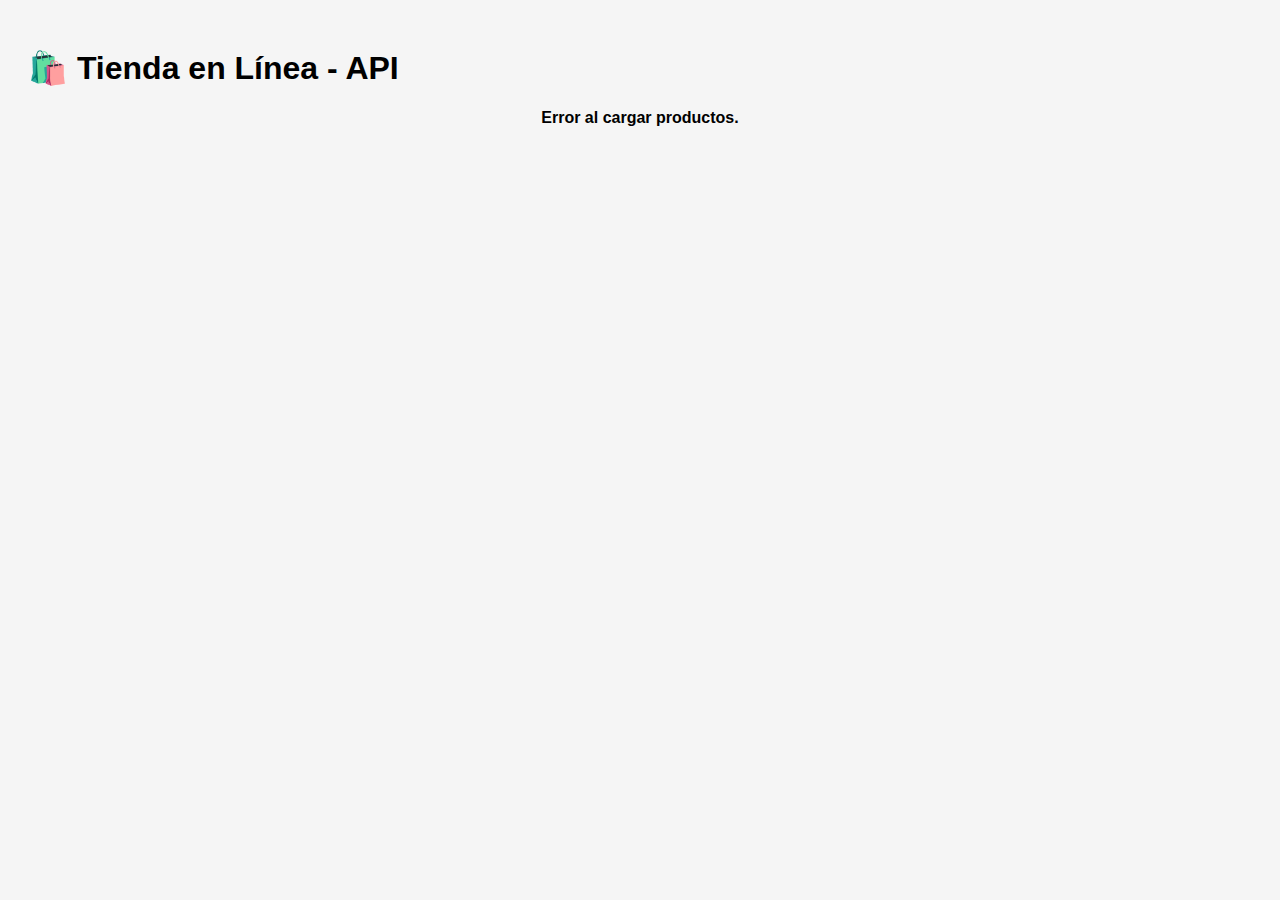
<file: docs/practica-10/index.html>
<!DOCTYPE html>
<html lang="es">
<head>
  <meta charset="UTF-8" />
  <meta name="viewport" content="width=device-width, initial-scale=1.0"/>
  <title>Práctica 10 - Tienda con API</title>
  <style>
    body {
      font-family: Arial, sans-serif;
      padding: 20px;
      background-color: #f5f5f5;
    }

    .producto {
      border: 1px solid #ccc;
      padding: 15px;
      margin: 15px;
      background: #fff;
    }

    img {
      max-width: 100px;
    }

    .loader {
      text-align: center;
      font-weight: bold;
    }
  </style>
</head>
<body>

  <h1>🛍️ Tienda en Línea - API</h1>

  <div class="loader" id="loader">Cargando productos...</div>
  <div id="productos"></div>

  <script src="main.js"></script>
</body>
</html>
</file>
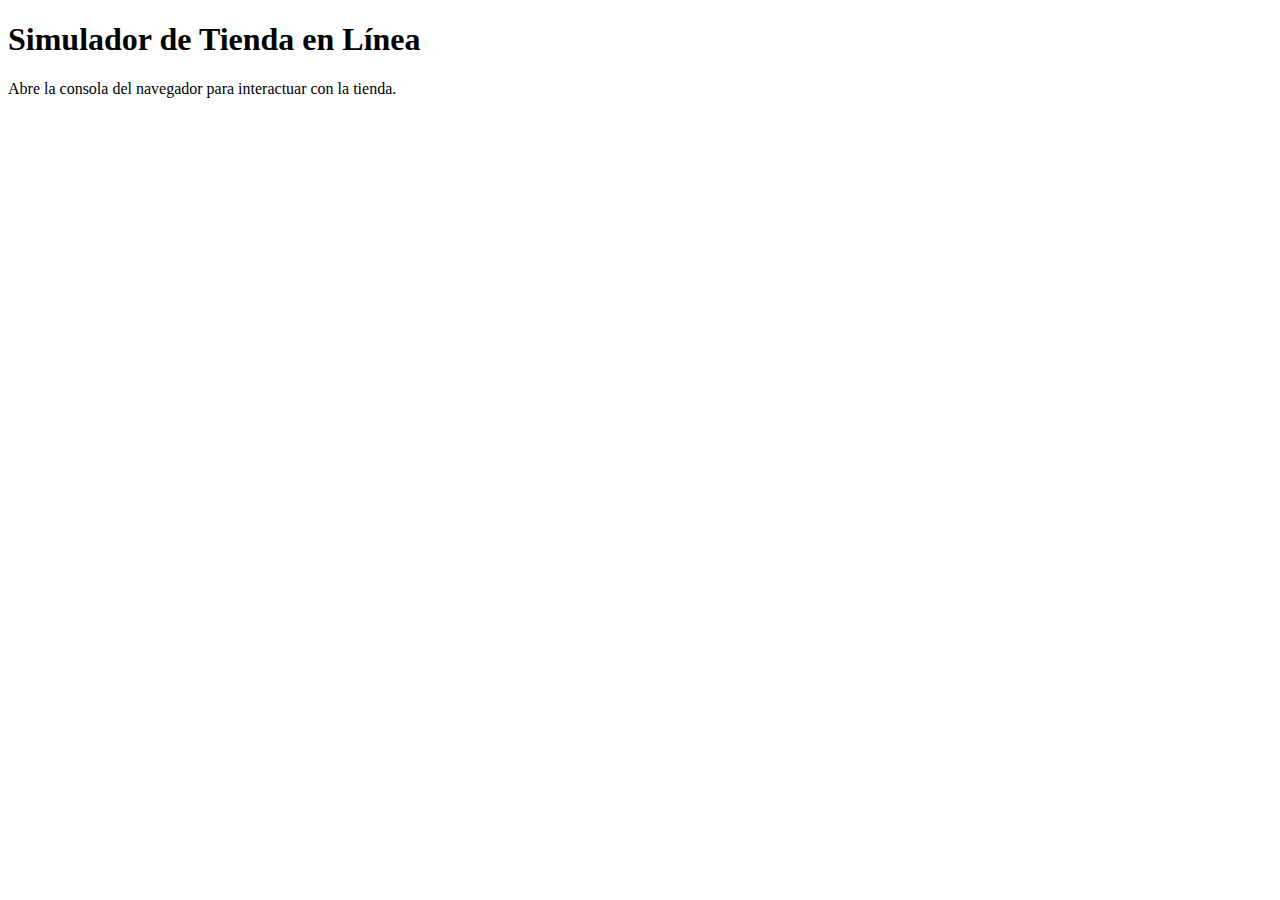
<file: docs/practica-7/index.html>
<!DOCTYPE html>
<html lang="es">
<head>
  <meta charset="UTF-8">
  <meta name="viewport" content="width=device-width, initial-scale=1.0">
  <title>Simulador de Tienda</title>
</head>
<body>
  <h1>Simulador de Tienda en Línea</h1>
  <p>Abre la consola del navegador para interactuar con la tienda.</p>
  <script src="main.js"></script>
</body>
</html>
</file>
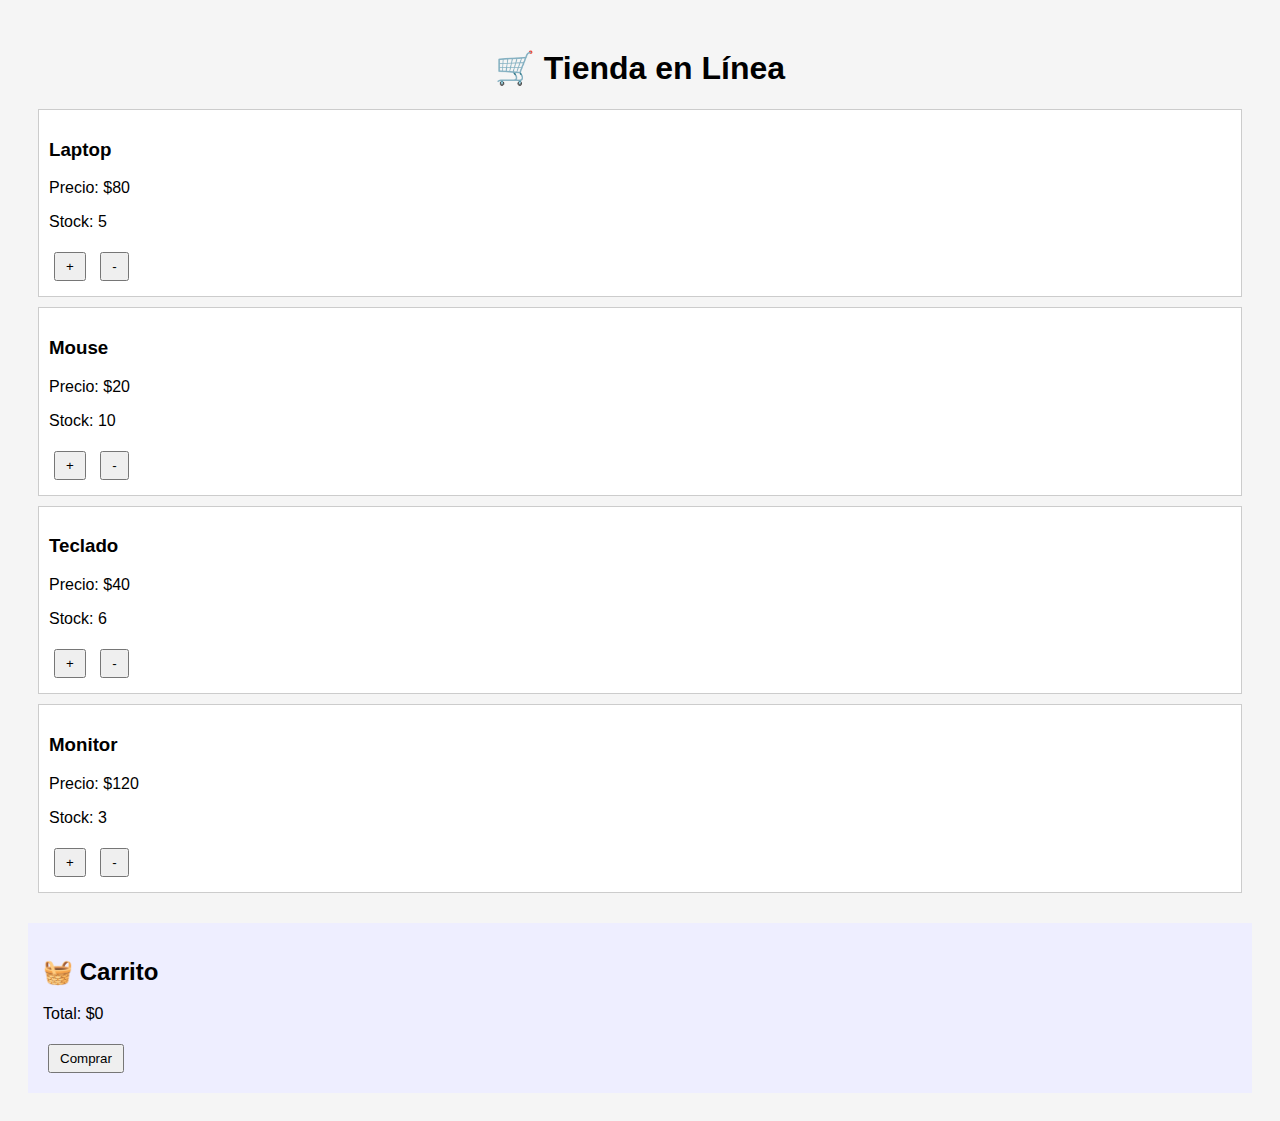
<file: docs/practica-8/index.html>
<!DOCTYPE html>
<html lang="es">
<head>
  <meta charset="UTF-8" />
  <meta name="viewport" content="width=device-width, initial-scale=1.0"/>
  <title>Práctica 8 - Tienda Web Interactiva</title>
  <style>
    body {
      font-family: Arial, sans-serif;
      padding: 20px;
      background-color: #f5f5f5;
    }
    h1 {
      text-align: center;
    }
    .producto {
      border: 1px solid #ccc;
      padding: 10px;
      margin: 10px;
      background: #fff;
    }
    .carrito {
      margin-top: 30px;
      background: #eef;
      padding: 15px;
    }
    button {
      margin: 5px;
      padding: 5px 10px;
    }
    #loader {
      display: none;
      font-weight: bold;
      text-align: center;
      color: green;
    }
  </style>
</head>
<body>

<h1>🛒 Tienda en Línea</h1>

<div id="productos"></div>

<div class="carrito">
  <h2>🧺 Carrito</h2>
  <ul id="carrito-lista"></ul>
  <p id="total">Total: $0</p>
  <button id="comprarBtn">Comprar</button>
</div>

<div id="loader">Procesando compra... ⏳</div>

<script src="main.js"></script>
</body>
</html>
</file>
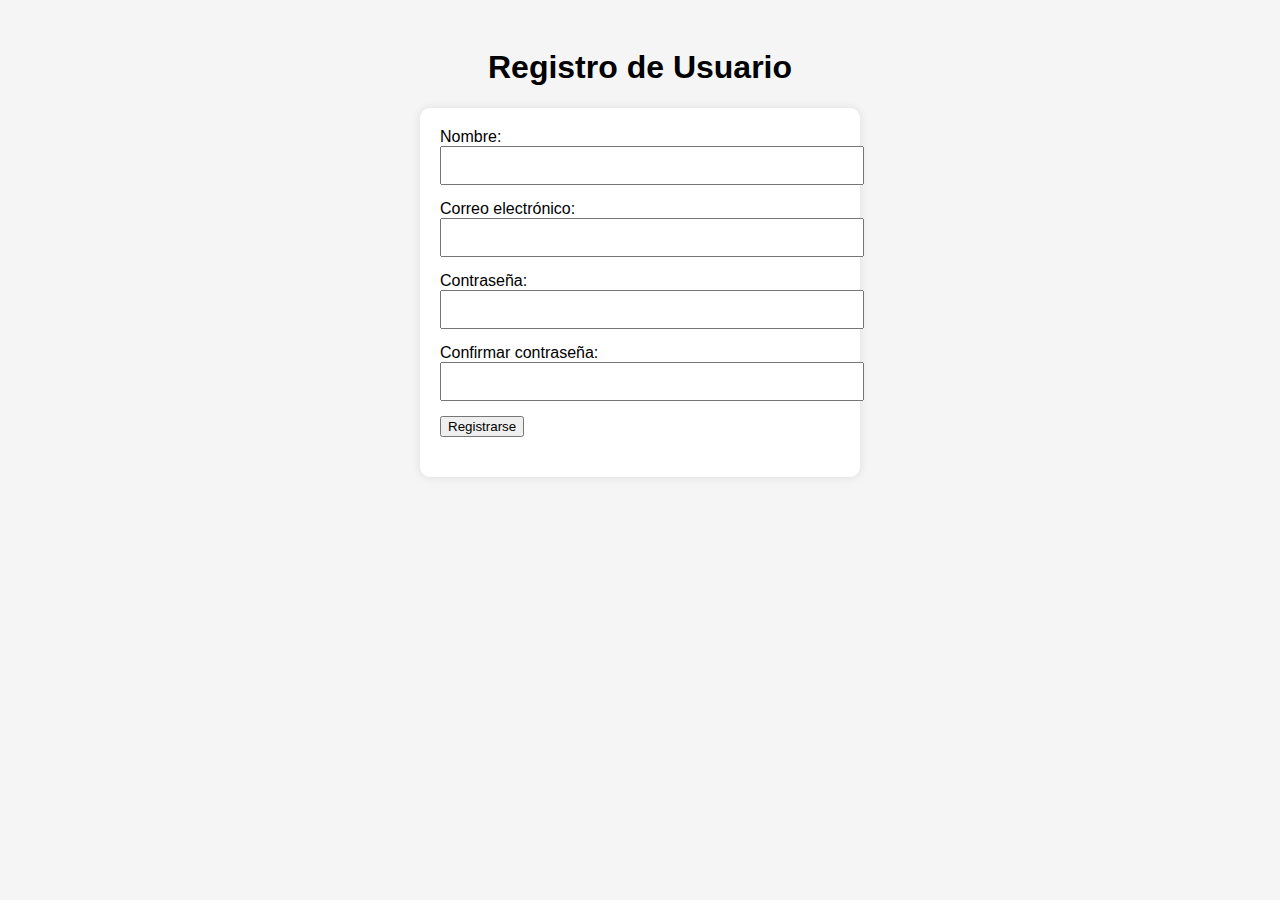
<file: docs/practica-9/index.html>
<!DOCTYPE html>
<html lang="es">
<head>
  <meta charset="UTF-8" />
  <meta name="viewport" content="width=device-width, initial-scale=1.0"/>
  <title>Práctica 9 - Registro de Usuario</title>
  <style>
    body {
      font-family: Arial, sans-serif;
      padding: 20px;
      background-color: #f5f5f5;
    }

    form {
      max-width: 400px;
      margin: auto;
      background: white;
      padding: 20px;
      border-radius: 10px;
      box-shadow: 0 0 10px rgba(0,0,0,0.1);
    }

    input {
      width: 100%;
      padding: 10px;
      margin-bottom: 5px;
    }

    .error {
      color: red;
      font-size: 0.9em;
      margin-bottom: 10px;
    }

    .success {
      color: green;
      text-align: center;
      margin-top: 20px;
    }

    #loader {
      display: none;
      text-align: center;
      font-weight: bold;
      color: #006400;
      margin-top: 15px;
    }
  </style>
</head>
<body>

  <h1 style="text-align: center;">Registro de Usuario</h1>

  <form id="registroForm">
    <label>Nombre:</label>
    <input type="text" id="nombre" />
    <div class="error" id="errorNombre"></div>

    <label>Correo electrónico:</label>
    <input type="email" id="correo" />
    <div class="error" id="errorCorreo"></div>

    <label>Contraseña:</label>
    <input type="password" id="password" />
    <div class="error" id="errorPassword"></div>

    <label>Confirmar contraseña:</label>
    <input type="password" id="confirmPassword" />
    <div class="error" id="errorConfirm"></div>

    <button type="submit">Registrarse</button>
    <div id="loader">Enviando formulario... ⏳</div>
    <div class="success" id="mensajeExito"></div>
  </form>

  <script src="main.js"></script>
</body>
</html>
</file>
